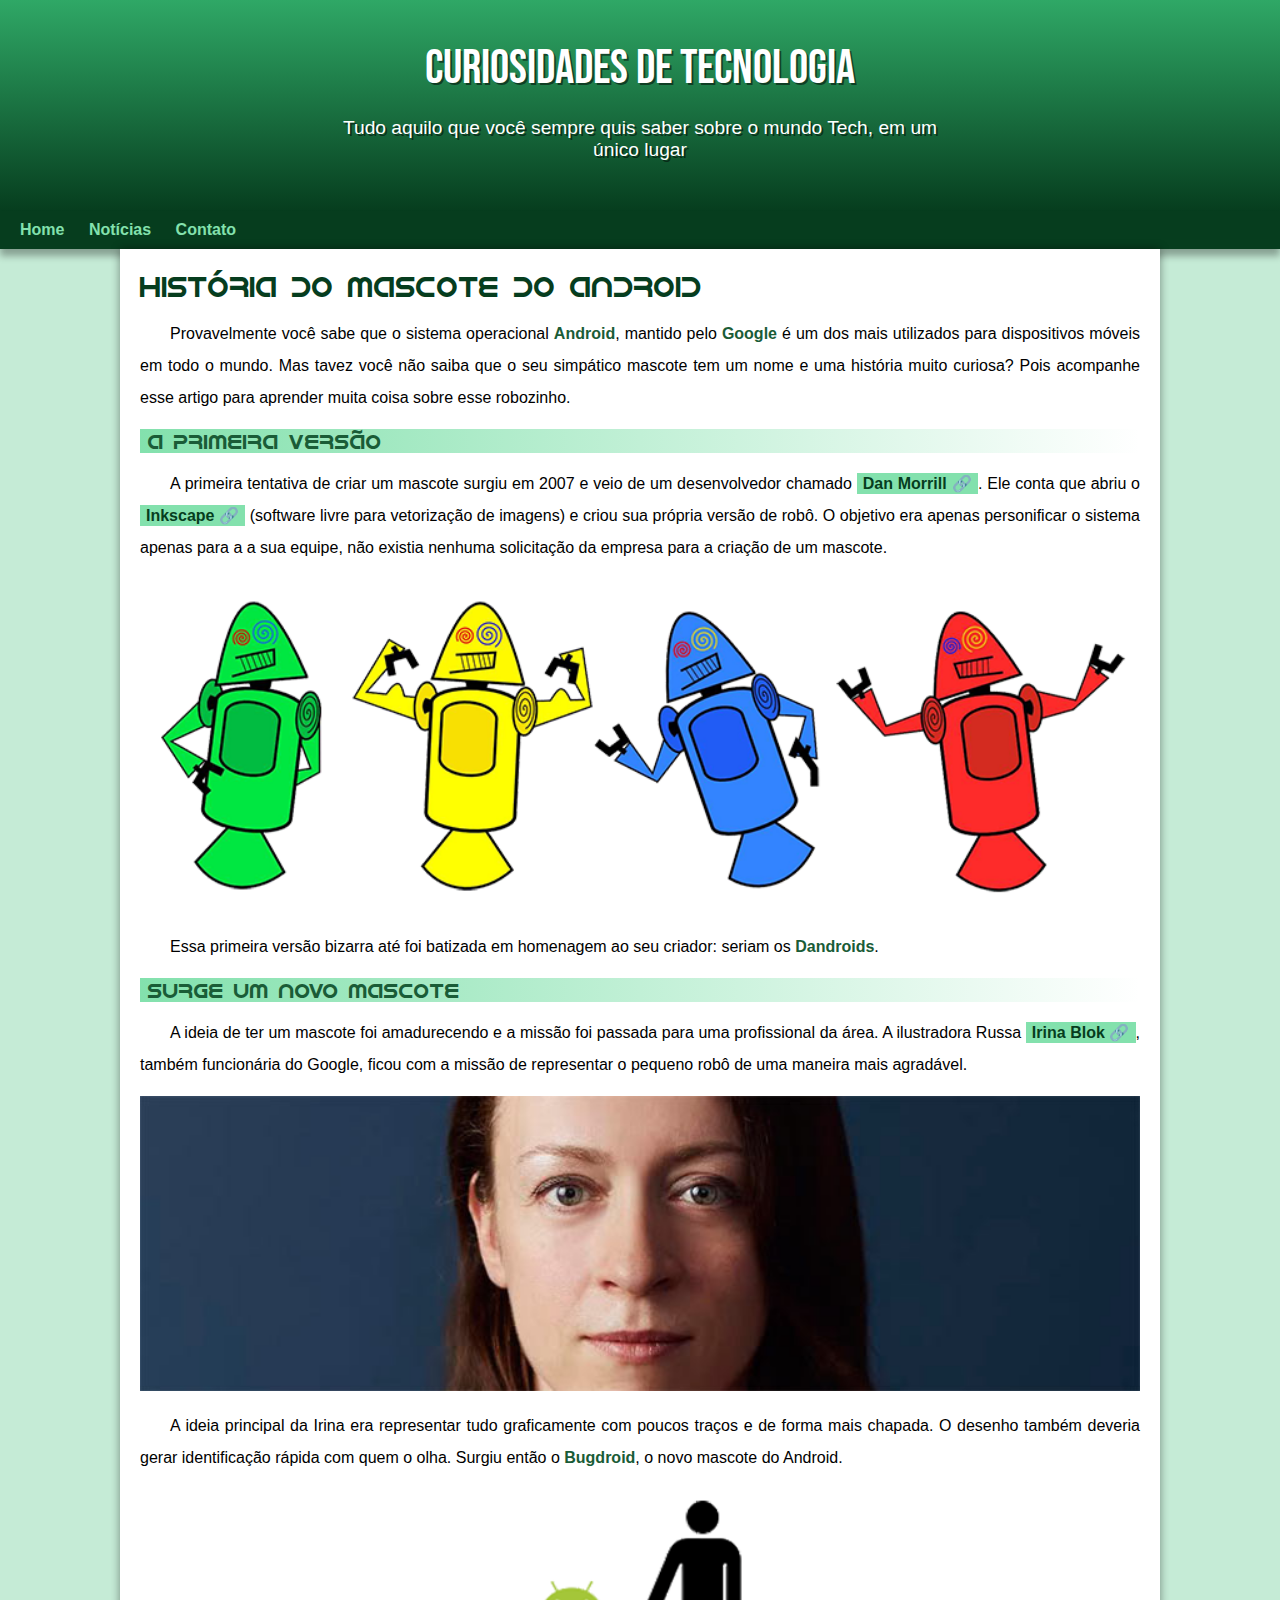
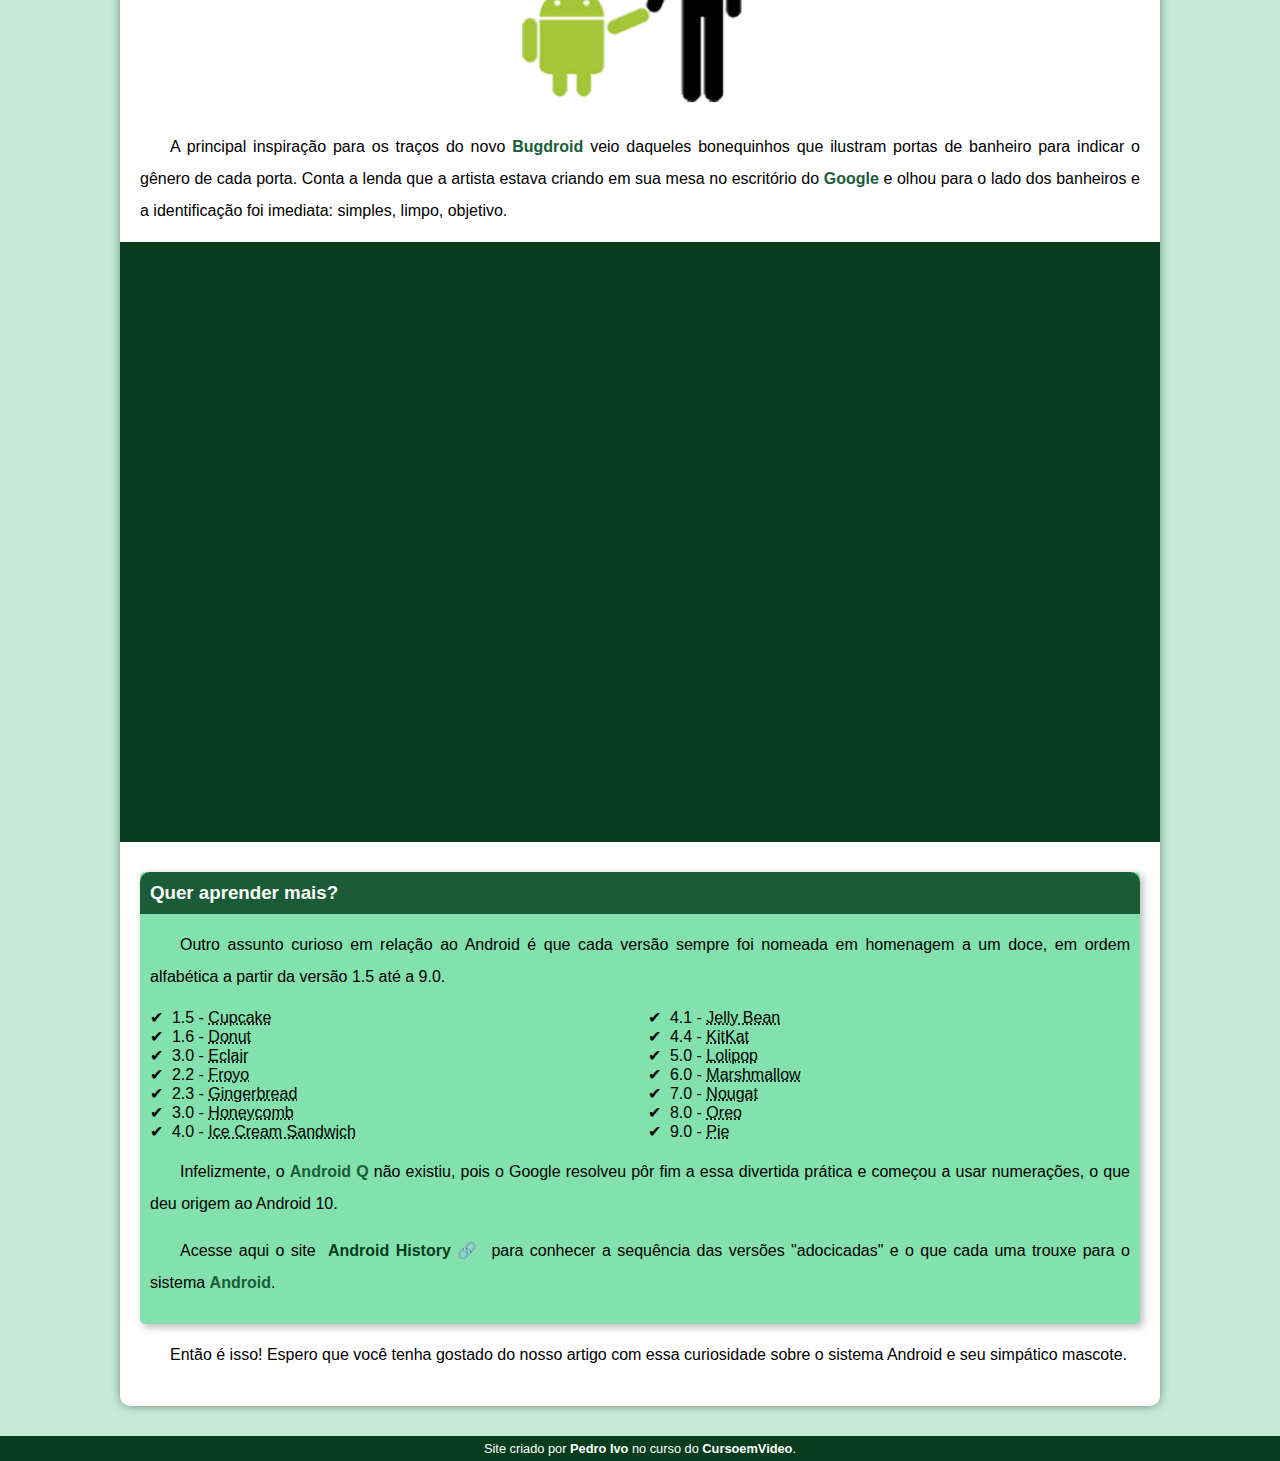
<file: index.html>
<!DOCTYPE html>
<html lang="pt-br">
<head>
    <meta charset="UTF-8">
    <meta http-equiv="X-UA-Compatible" content="IE=edge">
    <meta name="viewport" content="width=device-width, initial-scale=1.0">
    <title>Como surgiu o mascote do Android?</title>
    <link rel="stylesheet" href="style.css">
    <link rel="shortcut icon" href="imagens/favicon.ico" type="image/x-icon">
</head>
<body>
    <header>
        <h1>Curiosidades de Tecnologia</h1>
        <p>Tudo aquilo que você sempre quis saber sobre o mundo Tech, em um único lugar</p>
        
    </header>

    <nav>
        <a href="@">Home</a>
        <a href="@">Notícias</a>
        <a href="@">Contato</a>
    </nav>

    <main>
        <article>
            <h1>História do Mascote do Android</h1>

            <p>Provavelmente você sabe que o sistema operacional <strong>Android</strong>, mantido pelo <strong>Google</strong> é um dos mais utilizados para dispositivos móveis em todo o mundo. Mas tavez você não saiba que o seu simpático mascote tem um nome e uma história muito curiosa? Pois acompanhe esse artigo para aprender muita coisa sobre esse robozinho.</p>

            <h2>A primeira versão</h2>

            <p>A primeira tentativa de criar um mascote surgiu em 2007 e veio de um desenvolvedor chamado <a href="https://androidcommunity.com/dan-morrill-shows-us-the-android-mascot-that-almost-was-20130103/" target="_blank" class="externo">Dan Morrill</a>. Ele conta que abriu o <a href="https://inkscape.org/pt-br/" target="_blank" class="externo">Inkscape</a> (software livre para vetorização de imagens) e criou sua própria versão de robô. O objetivo era apenas personificar o sistema apenas para a a sua equipe, não existia nenhuma solicitação da empresa para a criação de um mascote.
            </p>

            <picture>
                <source media="(max-width: 670px)" srcset="imagens/dan-droids-pq.png" type="image/png">
                <img src="imagens/dan-droids.png" alt="Imagem flexível">
            </picture>

            <p>Essa primeira versão bizarra até foi batizada em homenagem ao seu criador: seriam os <strong>Dandroids</strong>.</p>

            <h2>Surge um novo mascote</h2>

            <p>A ideia de ter um mascote foi amadurecendo e a missão foi passada para uma profissional da área. A ilustradora Russa <a href="https://www.irinablok.com/" target="_blank" class="externo">Irina Blok</a>, também funcionária do Google, ficou com a missão de representar o pequeno robô de uma maneira mais agradável.
            </p>

            <picture>
                <source media="(max-width: 670px)" srcset="imagens/irina-blok-pq.jpg" type="image/jpg">
                <img src="imagens/irina-blok.jpg" alt="Primeiro Mascote do Androide">
            </picture>

            <p>A ideia principal da Irina era representar tudo graficamente com poucos traços e de forma mais chapada. O desenho também deveria gerar identificação rápida com quem o olha. Surgiu então o <strong>Bugdroid</strong>, o novo mascote do Android.
            </p>

            <img src="imagens/bugdroid.png" class="pequena" alt="imagenrobohumano">

            <p>A principal inspiração para os traços do novo <strong>Bugdroid</strong> veio daqueles bonequinhos que ilustram portas de banheiro para indicar o gênero de cada porta. Conta a lenda que a artista estava criando em sua mesa no escritório do <strong>Google</strong> e olhou para o lado dos banheiros e a identificação foi imediata: simples, limpo, objetivo.
            </p>

            <div class="video">
                <iframe width="560" height="315" src="https://www.youtube.com/embed/l2UDgpLz20M" title="YouTube video player" frameborder="0" allow="accelerometer; autoplay; clipboard-write; encrypted-media; gyroscope; picture-in-picture" allowfullscreen></iframe>
            </div>

            <aside>
                
                <h3>Quer aprender mais? </h3>
            
                <p>Outro assunto curioso em relação ao Android é que cada versão sempre foi nomeada em homenagem a um doce, em ordem alfabética a partir da versão 1.5 até a 9.0.
                </p>

                <ul>
                    <li>1.5 - <abbr title="Bolo de Copo">Cupcake</abbr></li>
                    <li>1.6 - <abbr title="Rosquinha">Donut</abbr></li>
                    <li>3.0 - <abbr title="Bomba">Eclair</abbr></li>
                    <li>2.2 - <abbr title="Iogurte Congelado">Froyo</abbr></li>
                    <li>2.3 - <abbr title="Biscoito de Gengibre">Gingerbread</abbr></li>
                    <li>3.0 - <abbr title="Favo de Mel">Honeycomb</abbr></li>
                    <li>4.0 - <abbr title="Sanduíche de Sorvete">Ice Cream Sandwich</abbr></li>
                    <li>4.1 - <abbr title="Jujuba">Jelly Bean</abbr></li>
                    <li>4.4 - <abbr title="KitKat">KitKat</abbr></li>
                    <li>5.0 - <abbr title="Pirulito">Lolipop</abbr></li>
                    <li>6.0 - <abbr title="Marshmallow">Marshmallow</abbr></li>
                    <li>7.0 - <abbr title="Torrone">Nougat</abbr></li>
                    <li>8.0 - <abbr title="Oreo">Oreo</abbr></li>
                    <li>9.0 - <abbr title="Torta">Pie</abbr></li>
                </ul>

                <p>Infelizmente, o <strong>Android Q</strong> não existiu, pois o Google resolveu pôr fim a essa divertida prática e começou a usar numerações, o que deu origem ao Android 10.</p>
                <p>Acesse aqui o site <a href="https://www.android.com/intl/en_uk/history/" target="_blank" class="externo">Android History</a> para conhecer a sequência das versões "adocicadas" e o que cada uma trouxe para o sistema <strong>Android</strong>.</p>
            
            </aside>

            <p>Então é isso! Espero que você tenha gostado do nosso artigo com essa curiosidade sobre o sistema Android e seu simpático mascote.</p>

        </article>
    </main>

    <footer>
        <p>Site criado por <a href="https://github.com/gustavoguanabara" target="_blank">Pedro Ivo</a> no curso do <a href="https://www.youtube.com/cursoemvideo/playlists" target="_blank">CursoemVideo</a>.</p>
    </footer>

</body>
</html>
</file>
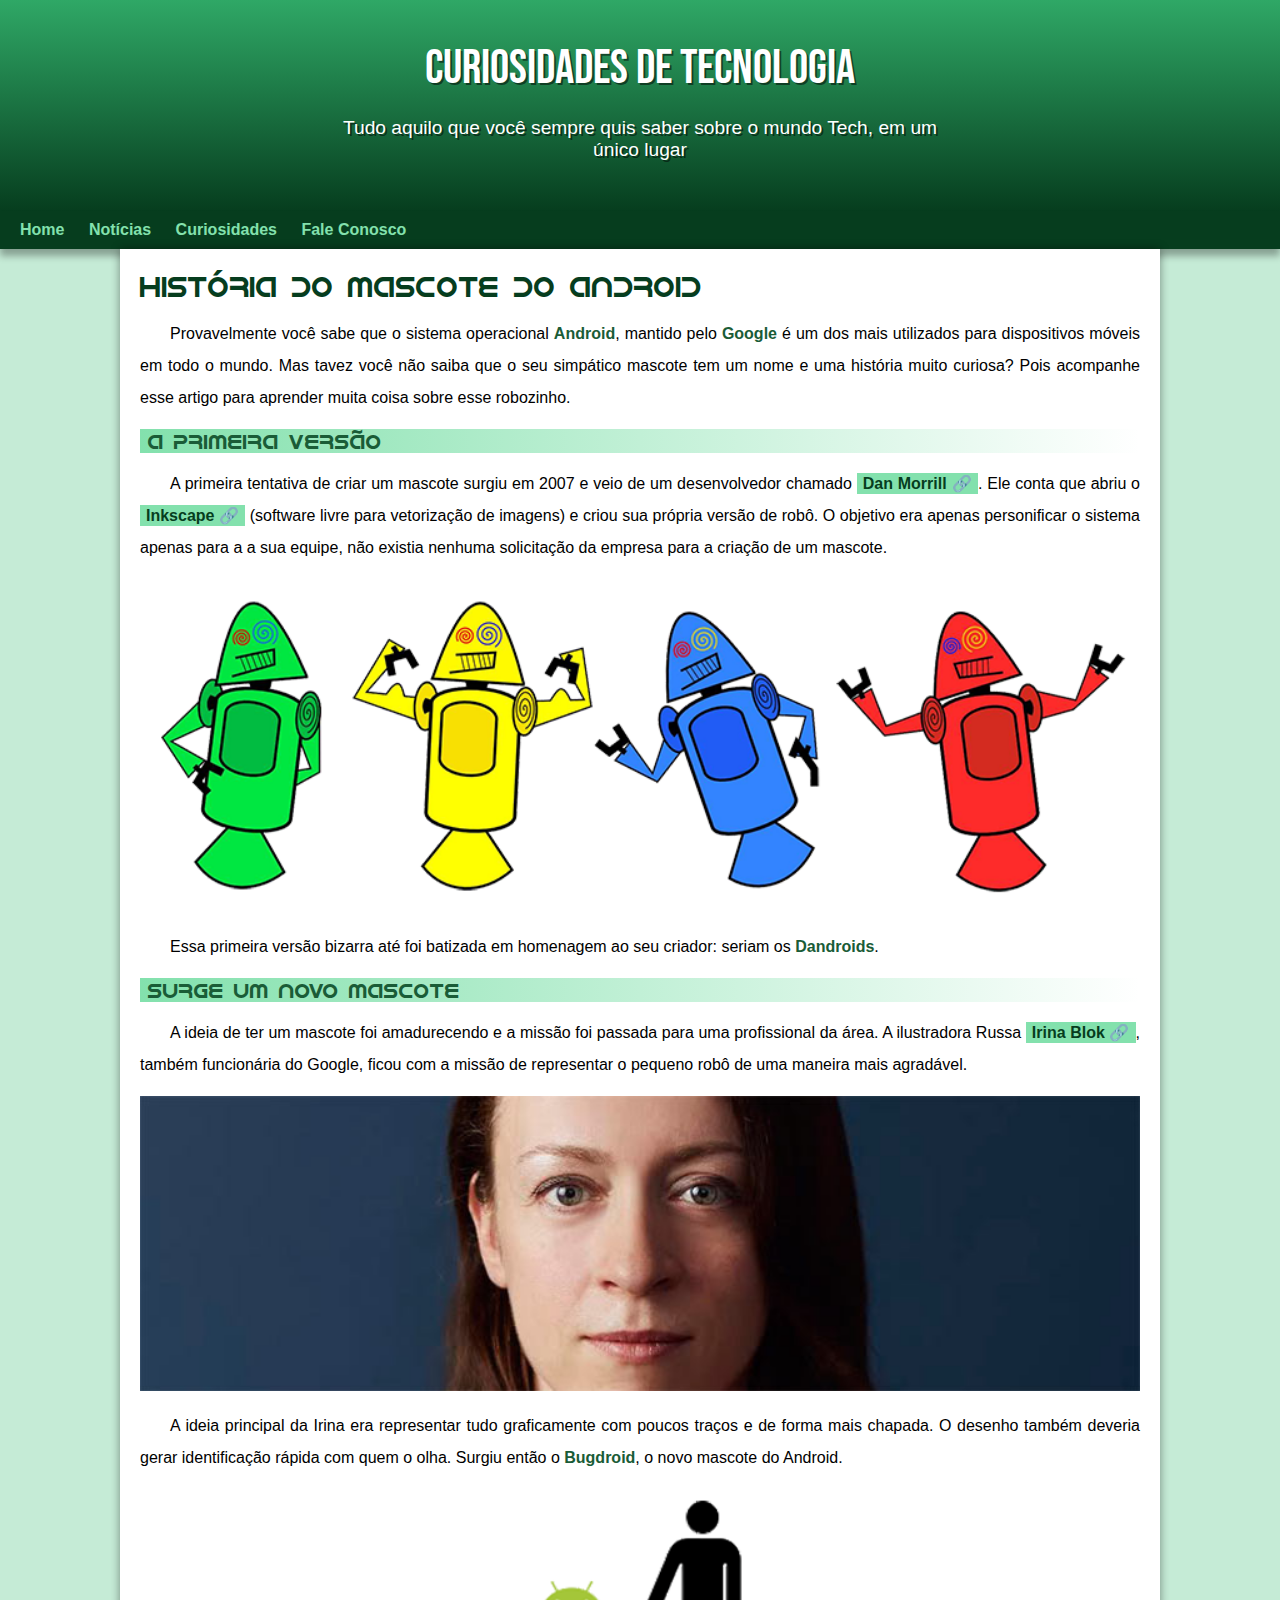
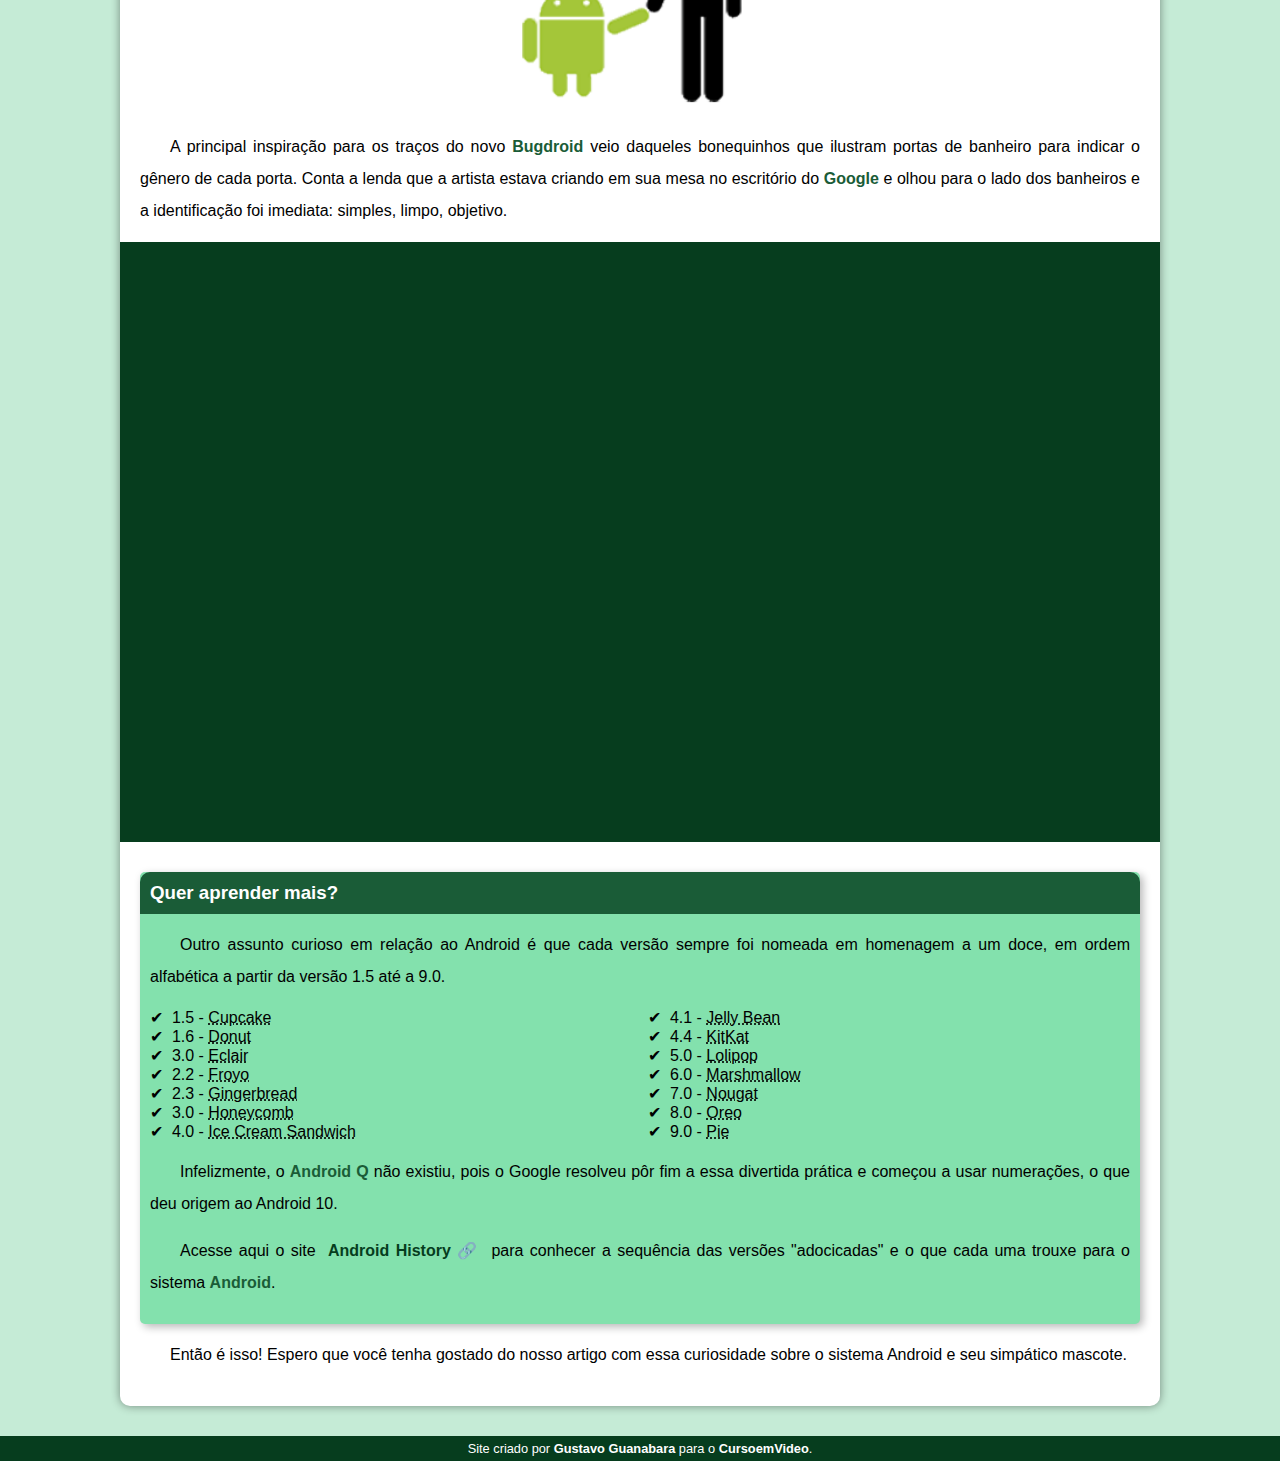
<file: index.html.html>
<!DOCTYPE html>
<html lang="pt-br">
<head>
    <meta charset="UTF-8">
    <meta http-equiv="X-UA-Compatible" content="IE=edge">
    <meta name="viewport" content="width=device-width, initial-scale=1.0">
    <title>Como surgiu o mascote do Android?</title>
    <link rel="stylesheet" href="style.css">
    <link rel="shortcut icon" href="imagens/favicon.ico" type="image/x-icon">
</head>
<body>
    <header>
        <h1>Curiosidades de Tecnologia</h1>
        <p>Tudo aquilo que você sempre quis saber sobre o mundo Tech, em um único lugar</p>
        
    </header>

    <nav>
        <a href="@">Home</a>
        <a href="@">Notícias</a>
        <a href="@">Curiosidades</a>
        <a href="@">Fale Conosco</a>
    </nav>

    <main>
        <article>
            <h1>História do Mascote do Android</h1>

            <p>Provavelmente você sabe que o sistema operacional <strong>Android</strong>, mantido pelo <strong>Google</strong> é um dos mais utilizados para dispositivos móveis em todo o mundo. Mas tavez você não saiba que o seu simpático mascote tem um nome e uma história muito curiosa? Pois acompanhe esse artigo para aprender muita coisa sobre esse robozinho.</p>

            <h2>A primeira versão</h2>

            <p>A primeira tentativa de criar um mascote surgiu em 2007 e veio de um desenvolvedor chamado <a href="https://androidcommunity.com/dan-morrill-shows-us-the-android-mascot-that-almost-was-20130103/" target="_blank" class="externo">Dan Morrill</a>. Ele conta que abriu o <a href="https://inkscape.org/pt-br/" target="_blank" class="externo">Inkscape</a> (software livre para vetorização de imagens) e criou sua própria versão de robô. O objetivo era apenas personificar o sistema apenas para a a sua equipe, não existia nenhuma solicitação da empresa para a criação de um mascote.
            </p>

            <picture>
                <source media="(max-width: 670px)" srcset="imagens/dan-droids-pq.png" type="image/png">
                <img src="imagens/dan-droids.png" alt="Imagem flexível">
            </picture>

            <p>Essa primeira versão bizarra até foi batizada em homenagem ao seu criador: seriam os <strong>Dandroids</strong>.</p>

            <h2>Surge um novo mascote</h2>

            <p>A ideia de ter um mascote foi amadurecendo e a missão foi passada para uma profissional da área. A ilustradora Russa <a href="https://www.irinablok.com/" target="_blank" class="externo">Irina Blok</a>, também funcionária do Google, ficou com a missão de representar o pequeno robô de uma maneira mais agradável.
            </p>

            <picture>
                <source media="(max-width: 670px)" srcset="imagens/irina-blok-pq.jpg" type="image/jpg">
                <img src="imagens/irina-blok.jpg" alt="Primeiro Mascote do Androide">
            </picture>

            <p>A ideia principal da Irina era representar tudo graficamente com poucos traços e de forma mais chapada. O desenho também deveria gerar identificação rápida com quem o olha. Surgiu então o <strong>Bugdroid</strong>, o novo mascote do Android.
            </p>

            <img src="imagens/bugdroid.png" class="pequena" alt="imagenrobohumano">

            <p>A principal inspiração para os traços do novo <strong>Bugdroid</strong> veio daqueles bonequinhos que ilustram portas de banheiro para indicar o gênero de cada porta. Conta a lenda que a artista estava criando em sua mesa no escritório do <strong>Google</strong> e olhou para o lado dos banheiros e a identificação foi imediata: simples, limpo, objetivo.
            </p>

            <div class="video">
                <iframe width="560" height="315" src="https://www.youtube.com/embed/l2UDgpLz20M" title="YouTube video player" frameborder="0" allow="accelerometer; autoplay; clipboard-write; encrypted-media; gyroscope; picture-in-picture" allowfullscreen></iframe>
            </div>

            <aside>
                
                <h3>Quer aprender mais? </h3>
            
                <p>Outro assunto curioso em relação ao Android é que cada versão sempre foi nomeada em homenagem a um doce, em ordem alfabética a partir da versão 1.5 até a 9.0.
                </p>

                <ul>
                    <li>1.5 - <abbr title="Bolo de Copo">Cupcake</abbr></li>
                    <li>1.6 - <abbr title="Rosquinha">Donut</abbr></li>
                    <li>3.0 - <abbr title="Bomba">Eclair</abbr></li>
                    <li>2.2 - <abbr title="Iogurte Congelado">Froyo</abbr></li>
                    <li>2.3 - <abbr title="Biscoito de Gengibre">Gingerbread</abbr></li>
                    <li>3.0 - <abbr title="Favo de Mel">Honeycomb</abbr></li>
                    <li>4.0 - <abbr title="Sanduíche de Sorvete">Ice Cream Sandwich</abbr></li>
                    <li>4.1 - <abbr title="Jujuba">Jelly Bean</abbr></li>
                    <li>4.4 - <abbr title="KitKat">KitKat</abbr></li>
                    <li>5.0 - <abbr title="Pirulito">Lolipop</abbr></li>
                    <li>6.0 - <abbr title="Marshmallow">Marshmallow</abbr></li>
                    <li>7.0 - <abbr title="Torrone">Nougat</abbr></li>
                    <li>8.0 - <abbr title="Oreo">Oreo</abbr></li>
                    <li>9.0 - <abbr title="Torta">Pie</abbr></li>
                </ul>

                <p>Infelizmente, o <strong>Android Q</strong> não existiu, pois o Google resolveu pôr fim a essa divertida prática e começou a usar numerações, o que deu origem ao Android 10.</p>
                <p>Acesse aqui o site <a href="https://www.android.com/intl/en_uk/history/" target="_blank" class="externo">Android History</a> para conhecer a sequência das versões "adocicadas" e o que cada uma trouxe para o sistema <strong>Android</strong>.</p>
            
            </aside>

            <p>Então é isso! Espero que você tenha gostado do nosso artigo com essa curiosidade sobre o sistema Android e seu simpático mascote.</p>

        </article>
    </main>

    <footer>
        <p>Site criado por <a href="https://github.com/gustavoguanabara" target="_blank">Gustavo Guanabara</a> para o <a href="https://www.youtube.com/cursoemvideo/playlists" target="_blank">CursoemVideo</a>.</p>
    </footer>

</body>
</html>
</file>
<file: style.css>
@charset "UFT-8";

@import url('https://fonts.googleapis.com/css2?family=Bebas+Neue&display=swap');

@font-face {
    font-family: 'Android';
    src: url(fontes/idroid.otf) format('opentype');
    font-weight: normal;
}

:root {
    --cor0:#c5ebd6;
    --cor1:#83e1ad;
    --cor2:#3ddc84;
    --cor3:#2fa866;
    --cor4:#1a5c37;
    --cor5:#063d1e;

    --fonte-padrao: arial, verdana, helvetica, sans-serif;
    --fonte-destaque: 'Bebas Neue',cursive;
    --font-android: 'Android', cursive;  
}

* {
    margin: 0px;
    padding: 0px;
}

body {
    background-color: var(--cor0);
    font-family: var(--fonte-padrao);
}

a.externo::after {
    content: '\00A0\1F517';
}


/* não colocar main > p pq pode ter um p em div ou artigo


/* configurações globais antes */
header {
    background-image: linear-gradient(to bottom, var(--cor3), var(--cor5));
    min-height: 150px;
    text-align: center;
    padding-top: 40px;
}

header > h1 {
    color: white;
    font-family: var(--fonte-destaque);
    font-size: 3em;
    font-weight: normal;
    margin-bottom: 20px;
    text-shadow: 2px 2px 0px rgba(0, 0, 0, 0.5);
}

header > p {
    font-size: 1.2em;
    font-family: var(--fonte-padrao);
    color: white;
    max-width: 600px;
    padding-right: 10px;
    padding-left: 10px;
    margin: auto;
    text-shadow: 2px 2px 0px rgba(0, 0, 0, 0.5);
    padding-bottom: 50px;
}

nav {
    background-color: var(--cor5);
    padding: 10px;
    box-shadow: 0px 7px 7px rgba(0, 0, 0, 0.315);
}

nav > a {
    color: var(--cor1);
    padding: 10px;
    text-decoration: none;
    font-weight: bold;
    border-radius: 5px;
    transition-duration: .5s;
}

nav > a:hover {
    background-color: var(--cor3);
    color: var(--cor4);
}

main {
    min-width: 300px;
    max-width: 1000px;
    margin: auto;
    margin-bottom: 30px;
    padding: 20px;
    background-color: white;
    box-shadow: 0px 0px 10px rgba(0, 0, 0, 0.418);
    border-bottom-left-radius: 10px;
    border-bottom-right-radius: 10px;
}

main h1 {
    color: var(--cor5);
    font-family: var(--font-android);
    font-weight: normal;
    font-size: 1.8em;
}

main h2 {
    font-family: var(--font-android);
    color: var(--cor4);
    font-size: 1.3em;
    font-weight: normal;
    background-image: linear-gradient(to right, var(--cor1), transparent);
    text-indent: 8px;
}

main p {
    margin: 15px 0px;
    text-align: justify;
    text-indent: 30px;
    font-size: 1em;
    line-height: 2em;
}

main strong {
    color: var(--cor4);
    font-weight: bold;
}

main a {
    text-decoration: none;
    font-weight: bold;
    color: var(--cor5);
    background-color: var(--cor1);
    padding: 2px 6px;
}

main a:hover {
    text-decoration: underline;
    color: var(--cor4);
}

main img {
    width: 100%;
}

main img.pequena {
    max-width: 350px;
    display: block;
    margin: auto;
}

div.video {
    background-color: var(--cor5);
    margin: 0px -20px 30px -20px;
    padding: 20px;
    padding-bottom: 58%;
    position: relative;
}

div.video > iframe {
    position: absolute;
    top: 5%;
    left: 5%;
    width: 90%;
    height: 90%;    
}

aside {
    background-color: var(--cor1);
    padding: 10px;
    border-radius: 5px;
    box-shadow: 3px 3px 8px rgba(0, 0, 0, 0.281);
}

aside > h3 {
    background-color: var(--cor4);
    color: white;
    padding: 10px;
    margin: -10px -10px 0 -10px;
    border-radius: 10px 10px 0px 0px;
}

aside > ul {
    list-style-type: '\2714\00A0\00A0';
    list-style-position: inside;
    columns: 2;
    
}

footer {
    background-color: var(--cor5);
    color: white;
    text-align: center;
    font-size: 0.8em;
    padding: 5px;
}

footer a {
    color: white;
    font-weight: bolder;
    text-decoration: none;
}

footer a:hover {
    text-decoration: underline;
    color: var(--cor1);
}
</file>
